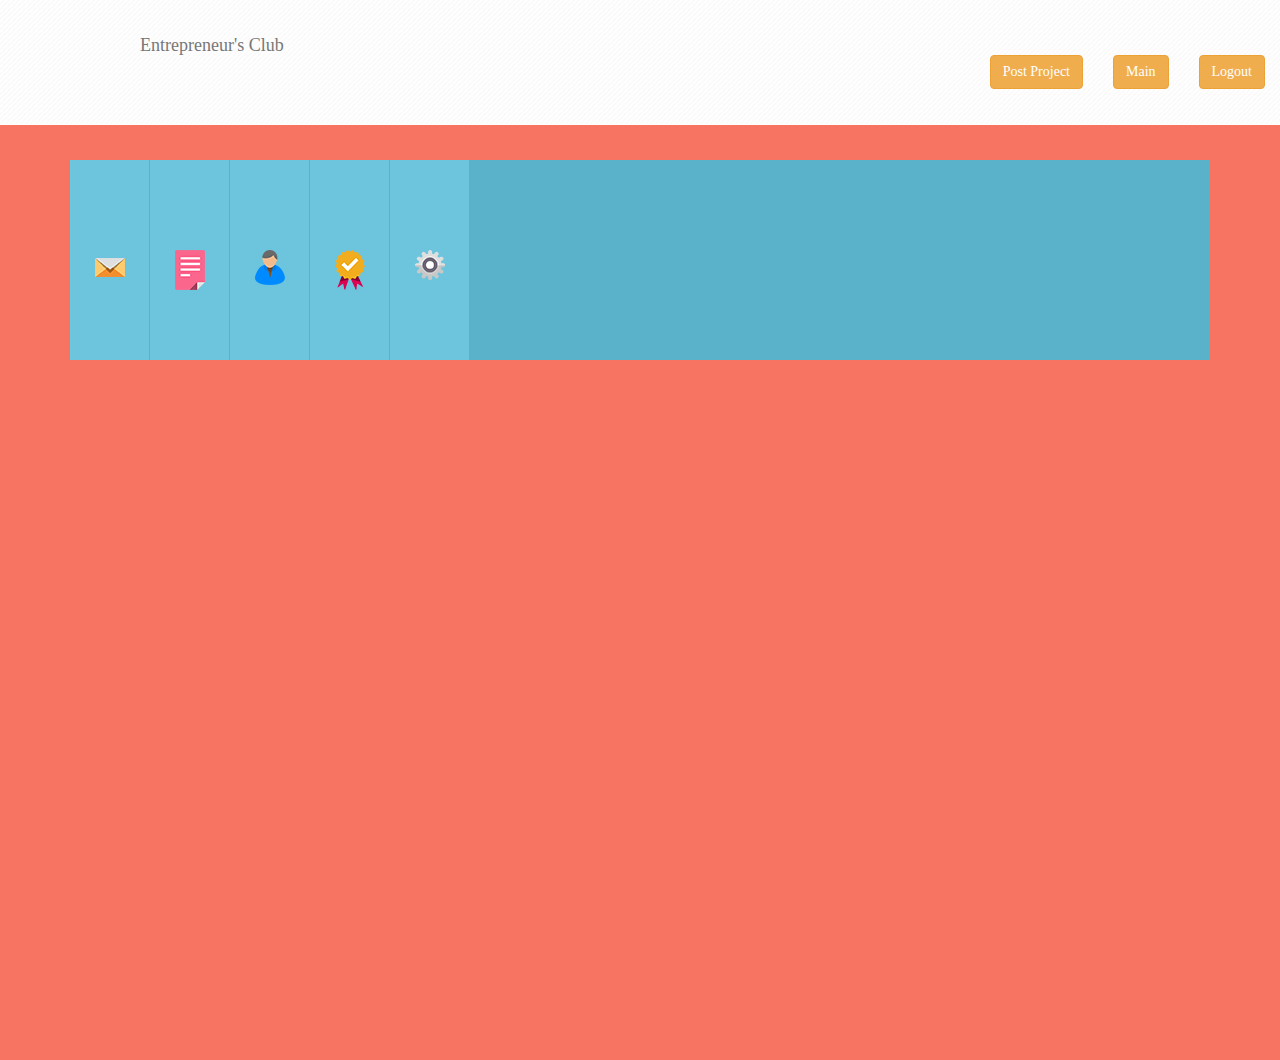
<file: main.html>
<!DOCTYPE html>
<html lang="en">
<head><meta charset="utf-8" />
<title>Entrepreneur's Club</title>
<meta name="keywords" content="Job matching site" />
<meta name="viewport" content="width=device-width, initial-scale=1">
  <link rel="stylesheet" href="http://maxcdn.bootstrapcdn.com/bootstrap/3.3.5/css/bootstrap.min.css">
  <link rel="stylesheet" href="css/style.css">
  <link href="css/scrolling-nav.css" rel="stylesheet">
  <script src="https://ajax.googleapis.com/ajax/libs/jquery/1.11.3/jquery.min.js"></script>
  <script src="http://maxcdn.bootstrapcdn.com/bootstrap/3.3.5/js/bootstrap.min.js"></script>
  <script src="js/jquery.easing.min.js"></script>
  <script src="js/scrolling-nav.js"></script> 
  <link rel="stylesheet" href="css/main-menu.css">
  </head>
<body>
<div id="container">
<nav class="navbar navbar-default navbar-fixed-top pattern">
  <div class="container-fluid">
    <div class="navbar-header page scroll">
      <button type="button" class="navbar-toggle" data-toggle="collapse" data-target="#myNavbar">
        <span class="icon-bar"></span>
        <span class="icon-bar"></span>
        <span class="icon-bar"></span> 		
      </button>
      <a class="navbar-brand" href="index.html"><!--<img src="" alt="Entrepreneur Club">--><h3>Entrepreneur's Club</h3></a>
    </div>
    <div class="collapse navbar-collapse" id="myNavbar">
     
    <ul class="nav navbar-nav navbar-right">
		<li><a href="#"><span class="btn btn-warning"> Post Project</span></a></li>
		<li><a href="#"><span class="btn btn-warning"> Main</span></a></li>
		<li><a href="#"><span class="btn btn-warning"> Logout</span></a></li>	
 
	  </ul>
	</div>
  </div>
</nav>
</div> 

  <div class="container mr-top-160">
    <ul class="accordion">
      <li class="tabs">
        <div class="main-menu messages">
          <a href="#">Messages</a>
        </div>
        <div class="paragraph">
          <h1>Messages</h1>
          <p>Access your messages here.</p>
        </div>
      </li>
      <li class="tabs">
        <div class="main-menu projects">
          <a href="#">Projects</a>
        </div>
        <div class="paragraph">
          <h1>Projects</h1>
          <p>Check list of projects here</p>
        </div>
      </li>
      <li class="tabs">
        <div class="main-menu profile">
          <a href="#">Profile</a>
        </div>
        <div class="paragraph">
          <h1>Profile</h1>
          <p>Change your profile settings</p>
        </div>
      </li>
      <li class="tabs">
        <div class="main-menu favorites">
          <a href="#">Favorites</a>
        </div>
        <div class="paragraph">
          <h1>Favorites</h1>
          <p>All your favorite projects</p>
        </div>
      </li>
       <li class="tabs">
        <div class="main-menu settings">
          <a href="#">Settings</a>
        </div>
        <div class="paragraph">
          <h1>Settings</h1>
          <p>Change configurations and settings</p>
        </div>
      </li>
    </ul>
  </div>
</body>
</body>
</html>
</file>
<file: css/main-menu.css>
/* Updated version - 24th Nov 2014 */
html, body, div, span, applet, object, iframe,
h1, h2, h3, h4, h5, h6, p, blockquote, pre,
a, abbr, acronym, address, big, cite, code,
del, dfn, em, img, ins, kbd, q, s, samp,
small, strike, strong, sub, sup, tt, var,
b, u, i, center,
dl, dt, dd, ol, ul, li,
fieldset, form, label, legend,
table, caption, tbody, tfoot, thead, tr, th, td,
article, aside, canvas, details, embed,
figure, figcaption, footer, header, hgroup,
menu, nav, output, ruby, section, summary,
time, mark, audio, video {
  margin: 0;
  padding: 0;
  border: 0;
  font: inherit;
  font-size: 100%;
  vertical-align: baseline;
}

html {
  line-height: 1;
}

ol, ul {
  list-style: none;
}

table {
  border-collapse: collapse;
  border-spacing: 0;
}

caption, th, td {
  text-align: left;
  font-weight: normal;
  vertical-align: middle;
}

q, blockquote {
  quotes: none;
}
q:before, q:after, blockquote:before, blockquote:after {
  content: "";
  content: none;
}

a img {
  border: none;
}

article, aside, details, figcaption, figure, footer, header, hgroup, main, menu, nav, section, summary {
  display: block;
}

/* Variables */
body {
 background: #f77462; 
 
}

@font-face {
  font-family: 'Genericons';
  src: url("https://s3-us-west-2.amazonaws.com/s.cdpn.io/53819/genericons-regular-webfont.eot");
  src: url("https://s3-us-west-2.amazonaws.com/s.cdpn.io/53819/genericons-regular-webfont.woff") format("woff"), url("https://s3-us-west-2.amazonaws.com/s.cdpn.io/53819/genericons-regular-webfont.eot") format("truetype");
  font-weight: normal;
  font-style: normal;
}
[class*="genericon"] {
  display: inline-block;
  width: 16px;
  height: 16px;
  -webkit-font-smoothing: antialiased;
  font-size: 16px;
  line-height: 1;
  font-family: 'Genericons';
  text-decoration: inherit;
  font-weight: normal;
  font-style: normal;
  vertical-align: top;
}


[class*="genericon"] {
  *overflow: auto;
  *zoom: 1;
  *display: inline;
}


.accordion {
  background: #5ab2ca;
  width: 100%;
  min-width: 950px;
  display: block;
  list-style-type: none;
  overflow: hidden;
  height: 200px;
  font-size: 0;
}

.tabs {
  display: inline-block;
  background-color: #6dc5dd;
  border-right: #5ab2ca 1px solid;
  width: 80px;
  height: 200px;
  overflow: hidden;
  position: relative;
  margin: 0;
  font-size: 16px;
  -moz-transition: all 0.4s ease-in-out 0.1s;
  -o-transition: all 0.4s ease-in-out 0.1s;
  -webkit-transition: all 0.4s ease-in-out;
  -webkit-transition-delay: 0.1s;
  transition: all 0.4s ease-in-out 0.1s;
}
.tabs:hover {
  width: 450px;
}
.tabs:hover .main-menu a:before {
  margin-left: -100px;
} 
.tabs:hover .main-menu a:after {
  margin-left: -5px;
}
.tabs .paragraph {
  position: relative;
  width: 360px;
  margin-left: 80px;
  padding: 50px 0 0 10px;
  height: 200px;
  background: #fff;
}
.tabs .paragraph h1 {
  font-size: 2.5em;
  margin-bottom: 10px;
}
.tabs .paragraph p {
  font-size: 0.88em;
  line-height: 1.5em;
  padding-right: 30px;
}

.main-menu {
  display: block;
}
.main-menu a {
  display: block;
  text-indent: -9999px;
  font-size: 0;
  line-height: 0;
}
.main-menu a:before, .main-menu a:after {
  -moz-transition: all 0.4s ease-in-out 0.1s;
  -o-transition: all 0.4s ease-in-out 0.1s;
  -webkit-transition: all 0.4s ease-in-out;
  -webkit-transition-delay: 0.1s;
  transition: all 0.4s ease-in-out 0.1s;
  width: 80px;
  height: 200px;
  position: absolute;
  text-indent: 0;
  padding-top: 90px;
  padding-left: 25px;
  display: block;
  font: normal 30px Genericons;
  color: #fff;
}
.main-menu a:after {
  font-size: 48px;
  padding-left: 20px;
  padding-top: 80px;
  margin-left: 85px;
}

.messages a:before {
  content: url('../img/messages.png');
}

.messages a:after {
  content: url('../img/messages2.png');;
}
.messages a:after {
  background-image: url('[data-uri]');
  background-size: 100%;
  background-image: -webkit-gradient(linear, 50% 0%, 50% 100%, color-stop(0%, #7adcf9), color-stop(100%, #4bc9f5));
  background-image: -moz-linear-gradient(#7adcf9, #4bc9f5);
  background-image: -webkit-linear-gradient(#7adcf9, #4bc9f5);
  background-image: linear-gradient(#7adcf9, #4bc9f5);
}

.projects a:before {
  content: url('../img/project.png');
}

.projects a:after {
content: url('../img/project2.png');
}

.projects a:after {
  background-image: url('[data-uri]');
  background-size: 100%;
  background-image: -webkit-gradient(linear, 50% 0%, 50% 100%, color-stop(0%, #548abf), color-stop(100%, #295b9e));
  background-image: -moz-linear-gradient(#548abf, #295b9e);
  background-image: -webkit-linear-gradient(#548abf, #295b9e);
  background-image: linear-gradient(#548abf, #295b9e);
}

.profile a:before {
	content: url('../img/profile.png');

}

 .profile a:after {
  content: url('../img/profile2.png');
}

.profile a:after {
  background-image: url('[data-uri]');
  background-size: 100%;
  background-image: -webkit-gradient(linear, 50% 0%, 50% 100%, color-stop(0%, #00a9cd), color-stop(100%, #0083b4));
  background-image: -moz-linear-gradient(#00a9cd, #0083b4);
  background-image: -webkit-linear-gradient(#00a9cd, #0083b4);
  background-image: linear-gradient(#00a9cd, #0083b4);
}

.favorites a:before {
	content: url('../img/favorites.png');
}


.favorites a:after {
  content: url('../img/favorites2.png');
}
.favorites a:after {
  background-image: url('[data-uri]');
  background-size: 100%;
  background-image: -webkit-gradient(linear, 50% 0%, 50% 100%, color-stop(0%, #7fc121), color-stop(100%, #298733));
  background-image: -moz-linear-gradient(#7fc121, #298733);
  background-image: -webkit-linear-gradient(#7fc121, #298733);
  background-image: linear-gradient(#7fc121, #298733);
}

.settings a:before {
	content: url('../img/settings.png');
}


.settings a:after {
  content: url('../img/settings2.png');
}

.settings a:after {
  background-image: url('[data-uri]');
  background-size: 100%;
  background-image: -webkit-gradient(linear, 50% 0%, 50% 100%, color-stop(0%, #df192a), color-stop(100%, #c41222));
  background-image: -moz-linear-gradient(#df192a, #c41222);
  background-image: -webkit-linear-gradient(#df192a, #c41222);
  background-image: linear-gradient(#df192a, #c41222);
}

.tumblr-icon a:before, .tumblr-icon a:after {
  content: '\f214';
}
.tumblr-icon a:after {
  background-image: url('[data-uri]');
  background-size: 100%;
  background-image: -webkit-gradient(linear, 50% 0%, 50% 100%, color-stop(0%, #283e56), color-stop(100%, #325372));
  background-image: -moz-linear-gradient(#283e56, #325372);
  background-image: -webkit-linear-gradient(#283e56, #325372);
  background-image: linear-gradient(#283e56, #325372);
}

.dribbble-icon a:before, .dribbble-icon a:after {
  content: '\f201';
}
.dribbble-icon a:after {
  background-image: url('[data-uri]');
  background-size: 100%;
  background-image: -webkit-gradient(linear, 50% 0%, 50% 100%, color-stop(0%, #e03a70), color-stop(100%, #f189b8));
  background-image: -moz-linear-gradient(#e03a70, #f189b8);
  background-image: -webkit-linear-gradient(#e03a70, #f189b8);
  background-image: linear-gradient(#e03a70, #f189b8);
}
</file>
<file: css/style.css>
/*  clear bootstrap header colors */

.pattern {
background: url('../img/pattern_01.jpg') repeat;

}
.navbar-default {
    background-color: white;
    border-color: white;
	
}

.navbar-header{
    margin-left:10% !important;
}

#myNavbar {
margin-top: 20px;
}

@media (min-width: 979px) {
	body {
		margin-top:40px;
		
	}
	
}

@media (max-width: 978px) {
	.container {
	 padding:0;
	 margin:0;
	
	}
     .navbar-header{
    margin-bottom:20px !important;
	margin-left:0 !important;
    }
	body {
     padding:0;
    }
  
  	.navbar-fixed-top, .navbar-fixed-bottom, .navbar-static-top {
      margin-left: 0;
      margin-right: 0;
  	  margin-bottom:0;
  	}
	
}

.nav > li.dropdown.open { position: static; }
.nav > li.dropdown.open .dropdown-menu { display:inline-block; width: 100%; text-align: center; left:0; right:0; }
.dropdown-menu>li { display: inline-block; }

.dropdown-menu {
	background-color: #002654;
	}
.dropdown-menu>li>a {
	color: #FFFFFF;
	}
	
html, body {
  height: 100%;
}
body {
  padding-top: 65px;
  padding-bottom: 50px;
}

.slider-background {

	background-image: url('../img/background.jpg'); 
	width: 100%;
	height: 500px;
	
	
	
}


.mr-top {
margin-top: 100px;
padding-bottom: 40px;
}

hr { 
margin-top: 15px; 
margin-bottom: 15px;
}

.more-job {
	background-color: #ffffff;
	width: 50%;
	height: auto;
	margin-left: 50%;
	text-align: center;	
}

.main-content {
	margin-top: 50px;
	border: 1px solid #e6e6e6;
	
}

.parallax [class*="slider-"] {
//  position: relative;
  height: 80vh;
//  text-indent: -9999px;
  background-attachment: fixed;
 // background-position: top center;
 // background-size: cover;
	
}
//.parallax [class*="slider-"]:nth-child(2n) {
//  box-shadow: inset 0 0 1em #111;
}
  
.row-space {
    margin-right: -15px;
    margin-left: -15px
	}
	
.mr-top-40 {
	margin-top: 40px;
}


.mr-top-80 {
	margin-top: 80px;

}
.border {
	border: 1px solid #E7E7E7;	
	
}

.mr-left {
margin-left: 20px;

}

.slider-footer {
	background-image: url('../img/footer.jpg'); 
	width: 100%;
	height: 100vh !important;

}
.footer-text {
	color: #ffffff;
	text-align: center;

}
.footer-border {
border: 2px solid #ffffff;
background-color: #ffffff;
opacity: 0.8;
border-radius: 5px;

}

.footer-border-left {
border-left: 1px solid;
}

.footer-text-2{
	color: #000000;
}

.footer-content-1 {
text-align: right;

}
.footer-content-2 {
text-align: center;
}

.footer-content-3 {
text-align: left;
}

.slider-footer-2 {
	background-image: url('../img/footer3.jpg'); 
	width: 100%;
	height: 40vh !important;
	
}
.navbar-default .navbar-nav>.active>a,
.navbar-default .navbar-nav>.active>a:focus,
.navbar-default .navbar-nav>.active>a:hover {
    color: #555;
    background-color: #e7e7e7;
	border-radius: 10px !important;
}

.twitter {

float: right;
}

.facebook {
float: left;
}

.mr-top-160 {
margin-top: 160px;
}

/** adding bounce effect **/

.box-menu {
width: auto;
height: auto;


}

img.bounce {
  margin: 0 auto;
  height: auto;
  width: auto;
  background-color: #4db8d6;
  box-shadow: 0 0 0 5px #4db8d6;
  border-radius: 5px;
  display: block;


}
.menu-text {
	text-align: center;
	margin-top: 10px;

}

img.bounce:hover {
  cursor: pointer;
  -moz-animation: bounceOut 1s linear;
  -webkit-animation: bounceOut 1s linear;
}
@-moz-keyframes bounceOut {
  0% {
    box-shadow: 0 0 0 4px #4db8d6;
    opacity: 1;
  }
  25% {
    box-shadow: 0 0 0 1px #4db8d6;
    opacity: 1;
  }
  50% {
    box-shadow: 0 0 0 7px #4db8d6;
    opacity: 1;
  }
  75% {
    box-shadow: 0 0 0 4px #4db8d6;
    opacity: 1;
  }
  100% {
    box-shadow: 0 0 0 5px #4db8d6;
    opacity: 1;
  }
}

@-webkit-keyframes bounceOut {
  0% {
    box-shadow: 0 0 0 4px #4db8d6;
    opacity: 1;
  }
  25% {
    box-shadow: 0 0 0 1px #4db8d6;
    opacity: 1;
  }
  50% {
    box-shadow: 0 0 0 7px #4db8d6;
    opacity: 1;
  }
  75% {
    box-shadow: 0 0 0 4px #4db8d6;
    opacity: 1;
  }
  100% {
    box-shadow: 0 0 0 5px #4db8d6;
    opacity: 1;
  }
}

.box-menu {
	height: auto
	width: auto;
	border: 1px dashed;
}
</file>
<file: css/scrolling-nav.css>
/*!
 * Start Bootstrap - Scrolling Nav HTML Template (http://startbootstrap.com)
 * Code licensed under the Apache License v2.0.
 * For details, see http://www.apache.org/licenses/LICENSE-2.0.
 */

body {
    width: 100%;
    height: 100%;
}

html {
    width: 100%;
    height: 100%;
}

@media(min-width:767px) {
    .navbar {
        padding: 20px 0;
        -webkit-transition: background .5s ease-in-out,padding .5s ease-in-out;
        -moz-transition: background .5s ease-in-out,padding .5s ease-in-out;
        transition: background .5s ease-in-out,padding .5s ease-in-out;
    }

    .top-nav-collapse {
        padding: 0;
    }
}

/* Demo Sections - You can use these as guides or delete them - the scroller will work with any sort of height, fixed, undefined, or percentage based.
The padding is very important to make sure the scrollspy picks up the right area when scrolled to. Adjust the margin and padding of sections and children 
of those sections to manage the look and feel of the site. */

.intro-section {
    height: 100%;
    padding-top: 150px;
    text-align: center;
    background: #fff;
}

.about-section {
    height: 100%;
    padding-top: 150px;
    text-align: center;
    background: #eee;
}

.services-section {
    height: 100%;
    padding-top: 150px;
    text-align: center;
    background: #fff;
}

.contact-section {
    height: 100%;
    padding-top: 150px;
    text-align: center;
    background: #eee;
}
</file>
